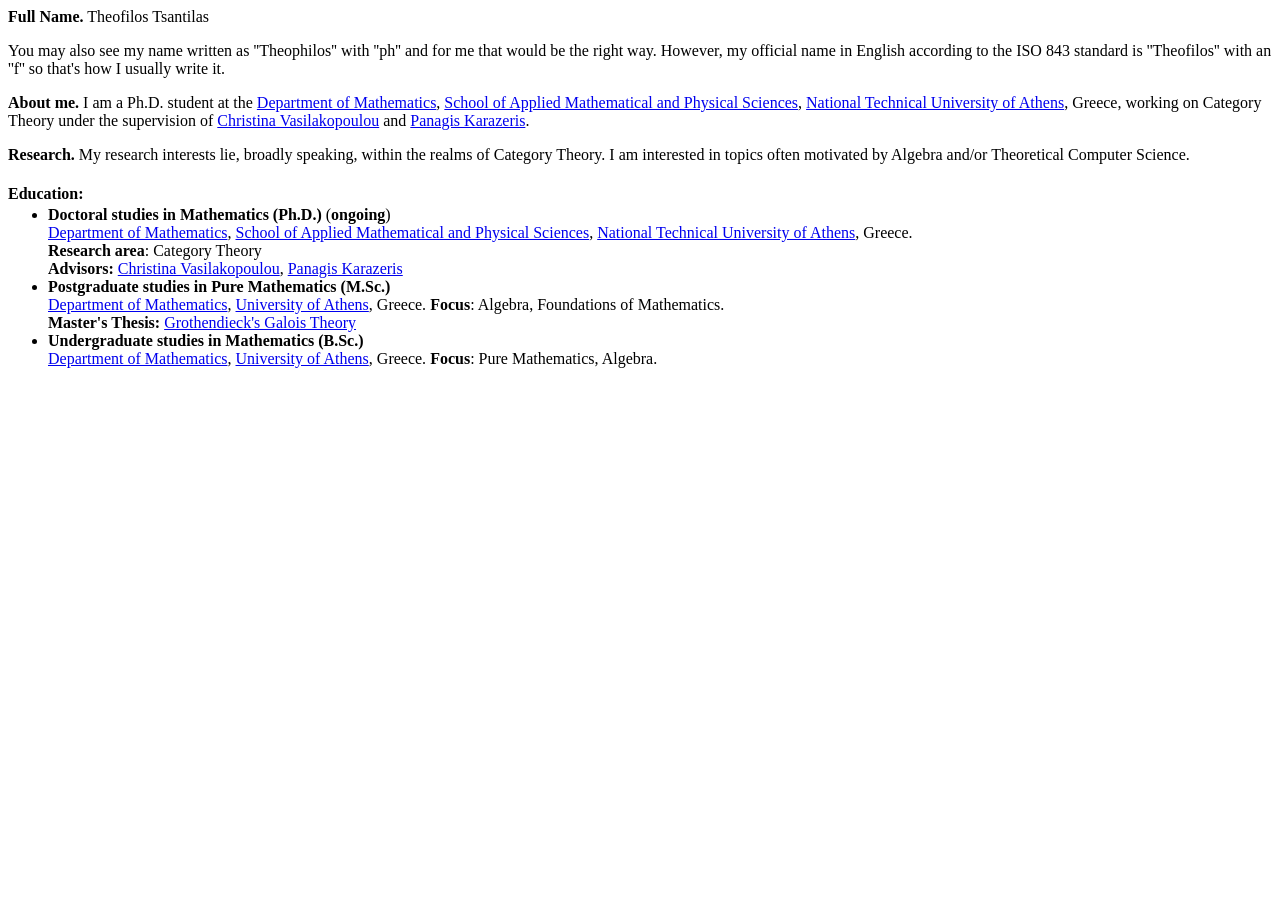
<file: pages/personal-about-me.html>
<html>

<body>
  <p> <b>Full Name.</b> <a id="name">Theofilos</a> Tsantilas</p>

  <wa-tooltip for="name" style="text-align: justify;">You may also see my name written as ''Theophilos'' with ''ph'' and for me that would be the right way. However, my official name in English according to the ISO 843 standard is ''Theofilos'' with an ''f'' so that's how I usually write it.</wa-tooltip>

  <p> <b>About me.</b> I am a Ph.D. student at the <a href="http://www1.math.ntua.gr/">Department of Mathematics</a>, <a
      href="http://semfe.ntua.gr/en/"> School of Applied Mathematical and Physical Sciences</a>, <a
      href="https://ntua.gr/en/">National Technical University of Athens</a>, Greece, working on Category Theory under
    the supervision of <a href="http://www.math.ntua.gr/~cvasilak/">Christina Vasilakopoulou</a> and <a
      href="https://thalis.math.upatras.gr/~pkarazer/">Panagis Karazeris</a>.</p>

  <p> <b>Research.</b> My research interests lie, broadly speaking, within the realms of Category Theory. I am interested in topics often motivated by Algebra and/or Theoretical Computer Science.</p>

  <h4>Education:</h4>

  <ul style="margin-top: -0.5cm;">
    <li>
      <b>Doctoral studies in Mathematics (Ph.D.)</b> (<b>ongoing</b>)<br>
      <a href="http://www1.math.ntua.gr/">Department of Mathematics</a>, <a href="http://semfe.ntua.gr/en/"> School of
        Applied Mathematical and Physical Sciences</a>, <a href="https://ntua.gr/en/">National Technical University of
        Athens</a>, Greece. <br> <b>Research area</b>: Category Theory <br>
      <b>Advisors:</b> <a href="http://www.math.ntua.gr/~cvasilak/">Christina Vasilakopoulou</a>, <a
        href="https://thalis.math.upatras.gr/~pkarazer/">Panagis Karazeris</a>
    </li>

    <li>
      <b>Postgraduate studies in Pure Mathematics (M.Sc.)</b> <br>
      <a href="https://www.math.uoa.gr/">Department of Mathematics</a>, <a href="https://en.uoa.gr/">University of Athens</a>, Greece. <b>Focus</b>: Algebra, Foundations of
        Mathematics. <br>
      <b>Master's Thesis:</b> <a href="https://pergamos.lib.uoa.gr/en/item/uoadl:3257522">Grothendieck's Galois
          Theory</a>
    </li>

    <li>
      <b>Undergraduate studies in Mathematics (B.Sc.)</b> <br>
      <a href="https://www.math.uoa.gr/">Department of Mathematics</a>, <a href="https://en.uoa.gr/">University of Athens</a>, Greece. <b>Focus</b>: Pure Mathematics,
        Algebra.
    </li>

  </ul>

</body>

</html>
</file>
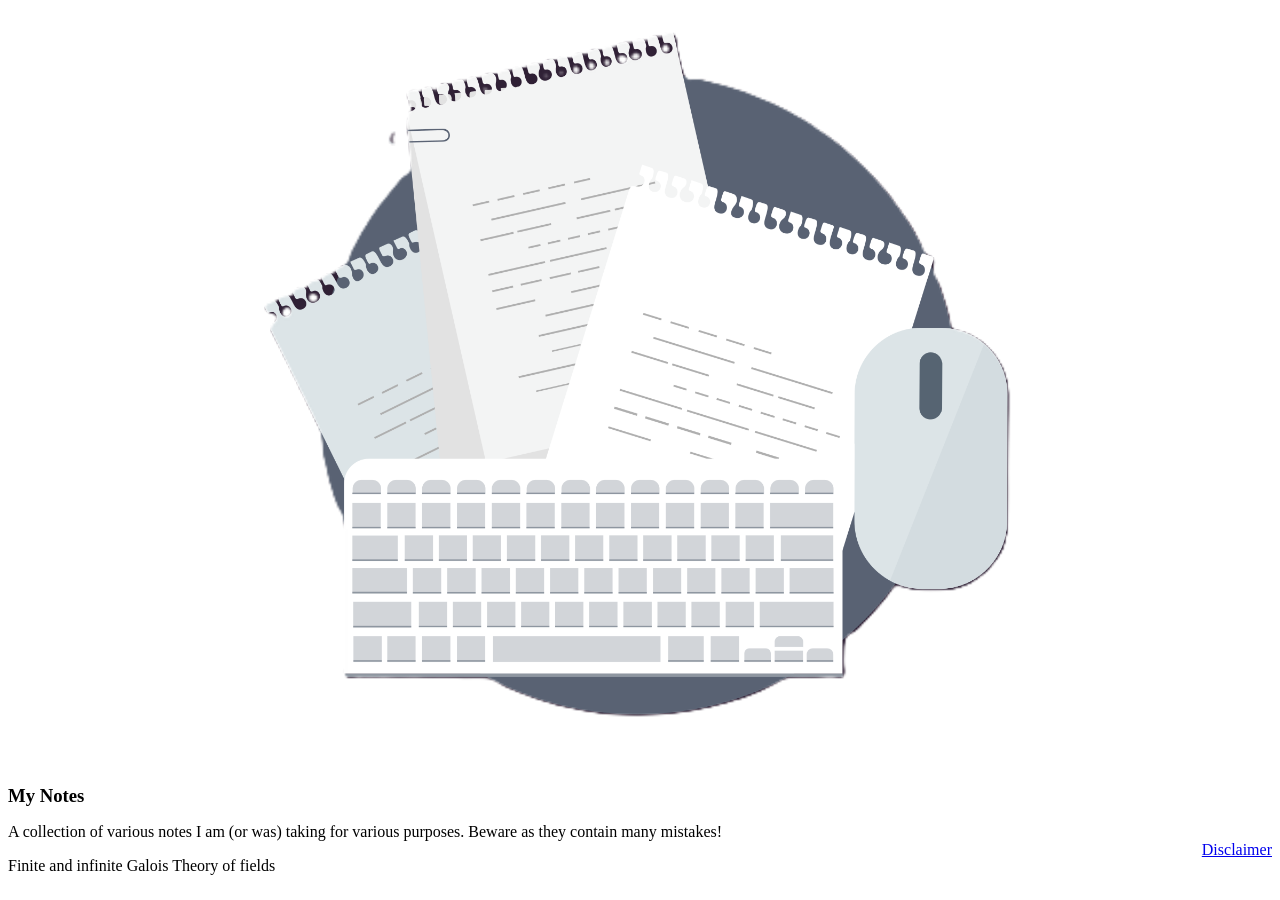
<file: pages/personal-notes.html>
<html>
    <body>

        <div style="text-align: center;">
            <img src="/images/mynotes2.png" width="60%" height="auto" style="float: center;">
        </div>


        <h3 style="margin-bottom: 2pt;">My Notes</h3>
        
        <p>A collection of various notes I am (or was) taking for various purposes. Beware as they contain many mistakes! <br> <span style="float: right; font-size: 12pt;"><a href="/pages/disclaimer.html">Disclaimer</a></span></p>

        <wa-divider></wa-divider>        

        <wa-button appearance="outlined" variant="brand" size="small" href="/files/Finite and infinite Galois Theory of fields.pdf"><wa-icon name="file-pdf"></wa-icon> Finite and infinite Galois Theory of fields </wa-button>

    </body>
</html>
</file>
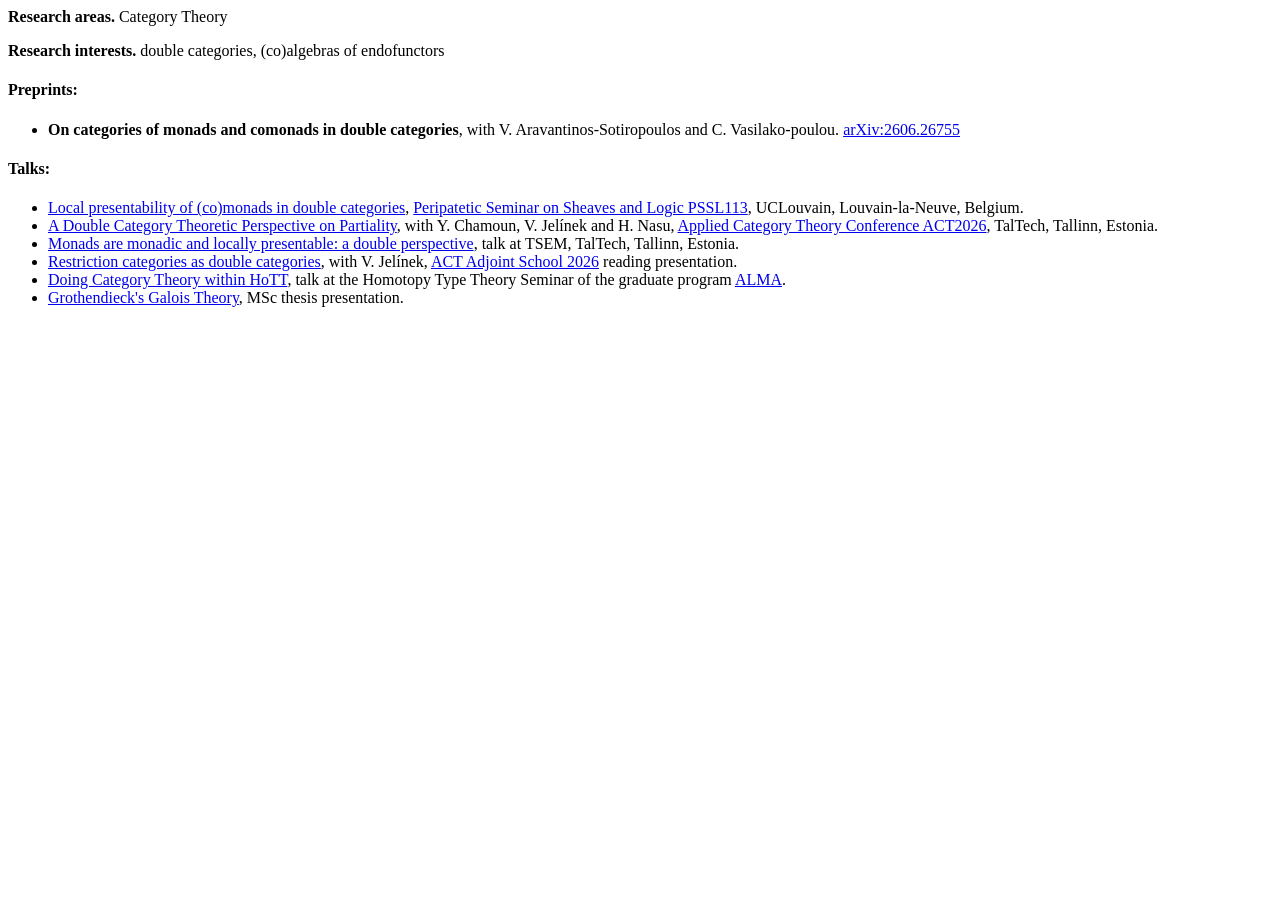
<file: pages/personal-research.html>
<html>
    <body>

        <p><b>Research areas.</b> Category Theory</p>

        <p><b>Research interests.</b> double categories, (co)algebras of endofunctors</p>

        <h4>Preprints:</h4>

        <ul>
            <li><b>On categories of monads and comonads in double categories</b>, with V. Aravantinos-Sotiropoulos and C. Vasilako-poulou. <a href="https://arxiv.org/abs/2606.26755">arXiv:2606.26755</a></li>
        </ul>

        <h4>Talks:</h4>

        <ul>
            <li><a href="/files/Local presentability of monads in double categories.pdf">Local presentability of (co)monads in double categories</a>, <a href="https://sites.uclouvain.be/pssl113/">Peripatetic Seminar on Sheaves and Logic PSSL113</a>, UCLouvain, Louvain-la-Neuve, Belgium.</li>
            <li><a href="/files/ACTpresentation.pdf">A Double Category Theoretic Perspective on Partiality</a>, with Y. Chamoun, V. Jelínek and H. Nasu, <a href="https://actconf2026.github.io/index.html">Applied Category Theory Conference ACT2026</a>, TalTech, Tallinn, Estonia.</li>
            <li><a href="/files/Monads are monadic and lp: a double perspective.pdf">Monads are monadic and locally presentable: a double perspective</a>, talk at TSEM, TalTech, Tallinn, Estonia.</li>
            <li><a href="/files/ACT Adjoint School 2026 beamer.pdf">Restriction categories as double categories</a>, with V. Jelínek, <a href="https://adjointschool.com/2026.html">ACT Adjoint School 2026</a> reading presentation.</li>
            <li><a href="/files/Doing Category Theory within HoTT.pdf">Doing Category Theory within HoTT</a>, talk at the Homotopy Type Theory Seminar of the graduate program <a href="https://alma.di.uoa.gr/">ALMA</a>.</li>
            <li><a href="/files/Grothendieck's Galois Theory.pdf">Grothendieck's Galois Theory</a>, MSc thesis presentation.</li>
        </ul>


    </body>
</html>
</file>
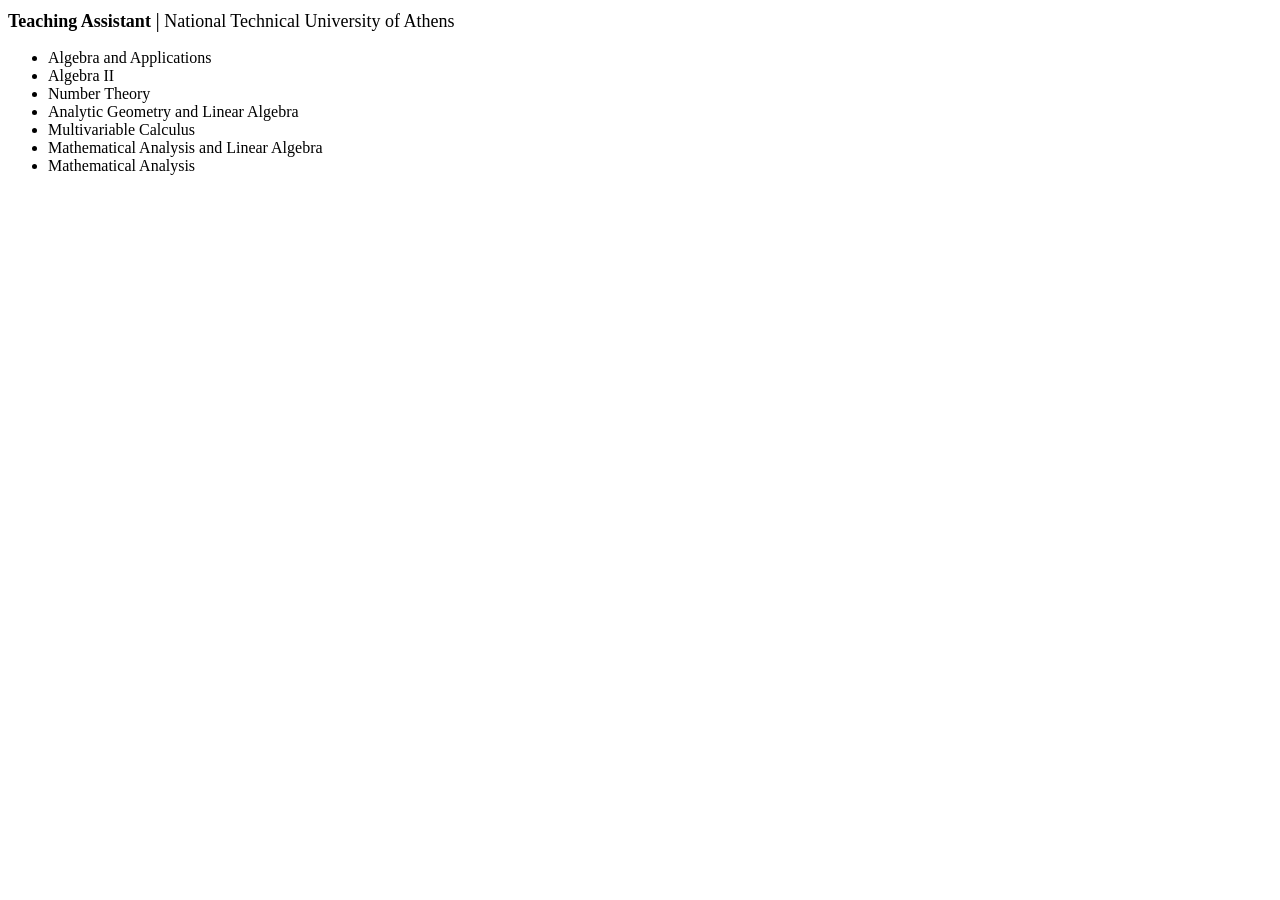
<file: pages/personal-teaching.html>
<HTML>

<body>  

    <div style="font-size: large; margin-bottom: 5px;"> <b>Teaching Assistant</b> <span style="font-size: larger;">|</span> National Technical University of Athens</div>

    <ul>
        <li>Algebra and Applications</li>
        <li>Algebra II</li>
        <li>Number Theory</li>
        <li>Analytic Geometry and Linear Algebra</li>
        <li>Multivariable Calculus</li>
        <li>Mathematical Analysis and Linear Algebra</li>
        <li>Mathematical Analysis</li>
    </ul>

</body>

</HTML>
</file>
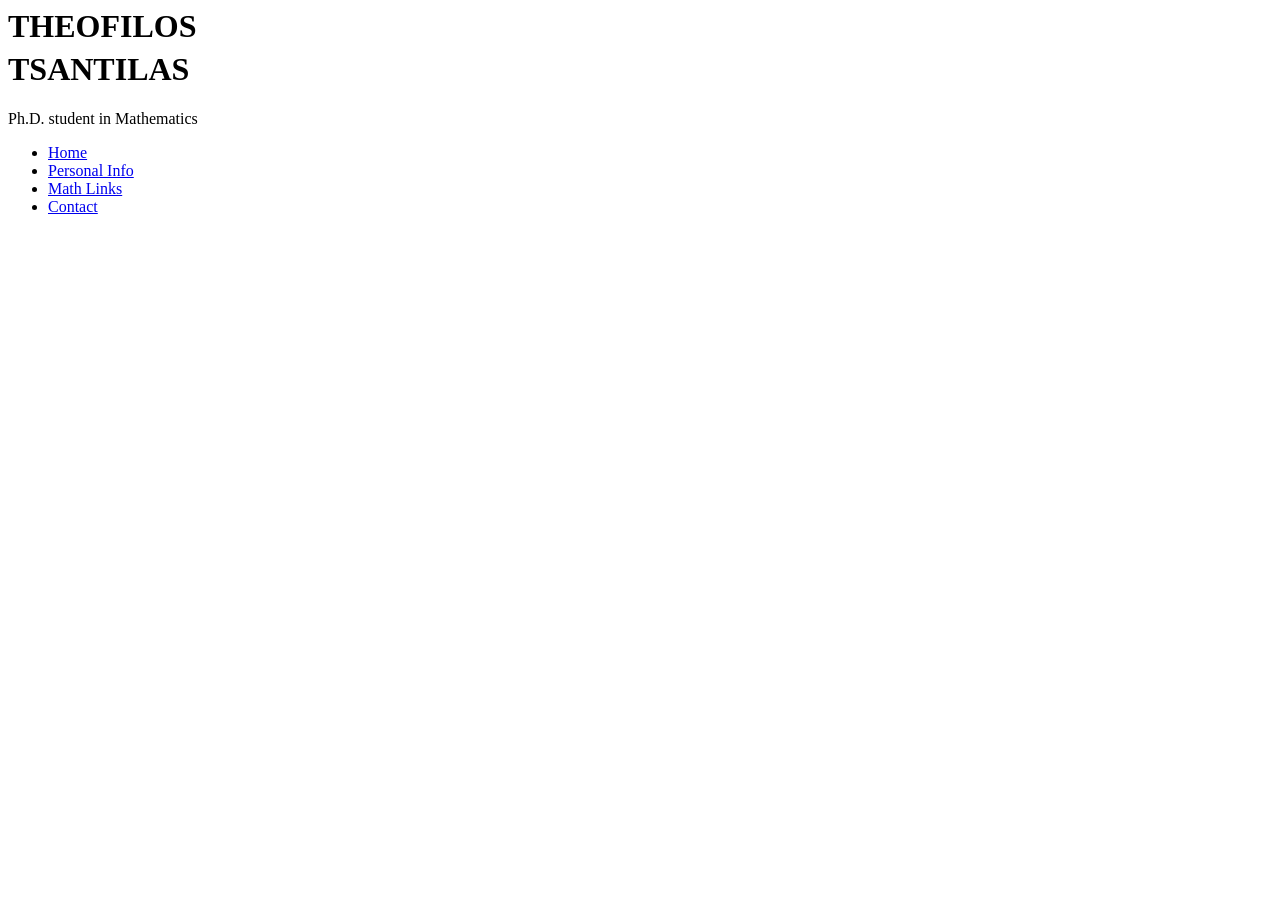
<file: partials/header.html>
<html>
  <body>
    <header class="header">
      
      <div class="identity-and-menu">
        
        <div class="site-identity">
          <h1 style="margin-bottom: -15px;" class="site-name">THEOFILOS</h1>
          <h1 class="site-name">TSANTILAS</h1>
          <p class="site-tagline"> Ph.D. student in Mathematics </p>
        </div>
        

        <nav id="menu">
          <ul>
            <li><a href="/index.html">Home</a></li>
            <li><a href="/pages/personal.html">Personal Info</a></li>
            <li><a href="/pages/links.html">Math Links</a></li>
            <li><a href="/pages/contact.html">Contact</a></li>
          </ul>
        </nav>
      </div>
      

  
    </header>

  </body>
</html>
</file>
